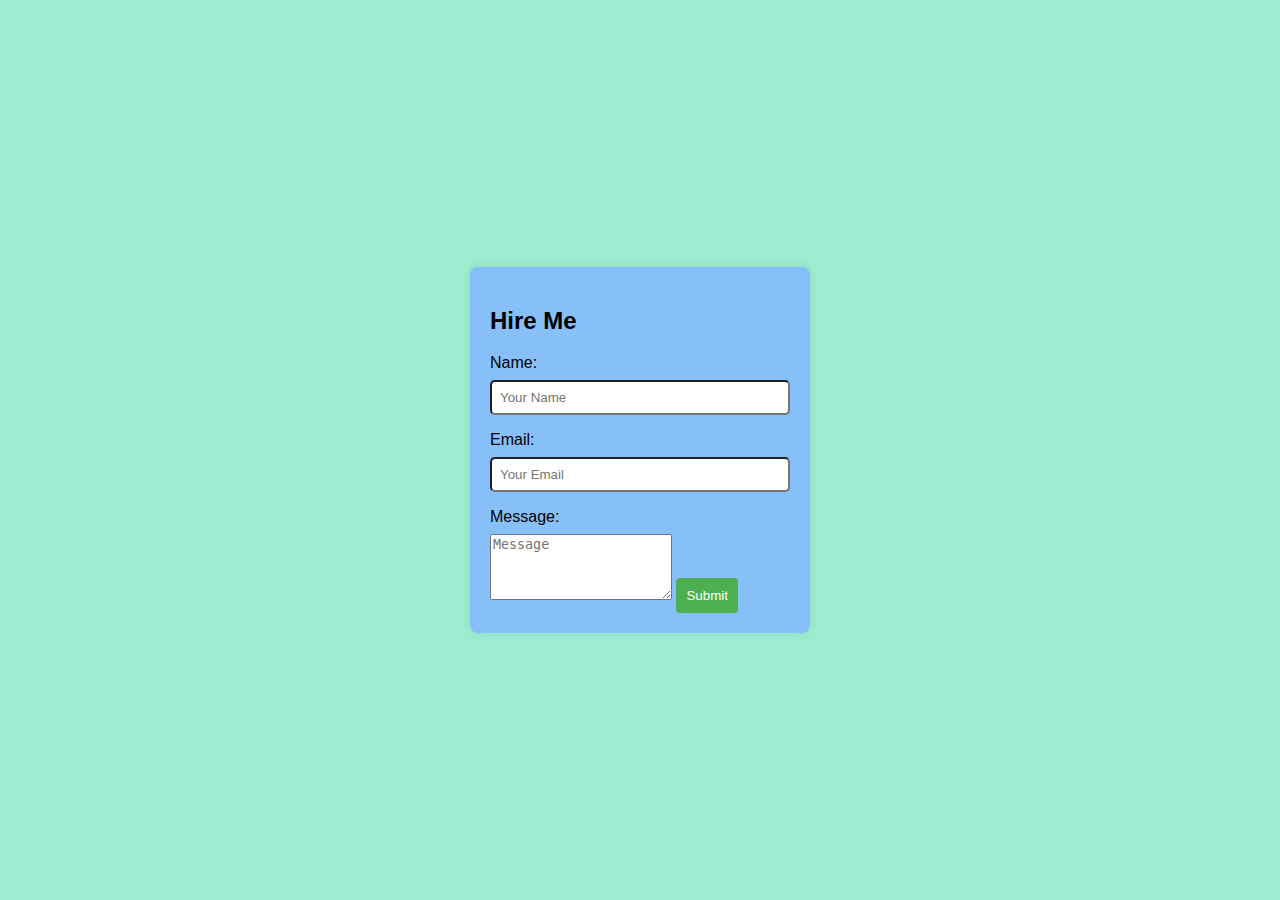
<file: Hire form/form.html>
<!DOCTYPE html>
<html lang="en">
<head>
    <meta charset="UTF-8">
    <meta name="viewport" content="width=device-width, initial-scale=1.0">
    <title>Hire Me Form</title>
    <link rel="stylesheet" href="form.css">
</head>
<body>

    <form>
        <h2>Hire Me</h2>
        <label for="name">Name:</label>
        <input type="text" placeholder="Your Name" id="name" name="name" required>

        <label for="email">Email:</label>
        <input type="email" placeholder="Your Email" id="email" name="email" required>

        <label for="message">Message:</label>
        <textarea placeholder="Message" id="message" name="message" rows="4" required></textarea>

        <button type="submit">Submit</button>
    </form>

</body>
</html>
</file>
<file: Hire form/form.css>
body {
    font-family: Arial, sans-serif;
    background-color: #9eedd1;
    margin: 0;
    padding: 0;
    display: flex;
    justify-content: center;
    align-items: center;
    height: 100vh;
}

form {
    background-color: #87bff8;
    padding: 20px;
    border-radius: 8px;
    box-shadow: 0 0 10px rgba(0, 0, 0, 0.1);
    width: 300px;
}

label {
    display: block;
    margin-bottom: 8px;
}

input {
    width: 100%;
    padding: 8px;
    margin-bottom: 16px;
    box-sizing: border-box;
    display: block;
    border-radius: 5px;
    background: #FFF;
    
}

button {
    background-color: #4caf50;
    color: #fff;
    padding: 10px;
    border: none;
    border-radius: 4px;
    cursor: pointer;
}

button:hover {
    background-color: #45a049;
}
</file>
